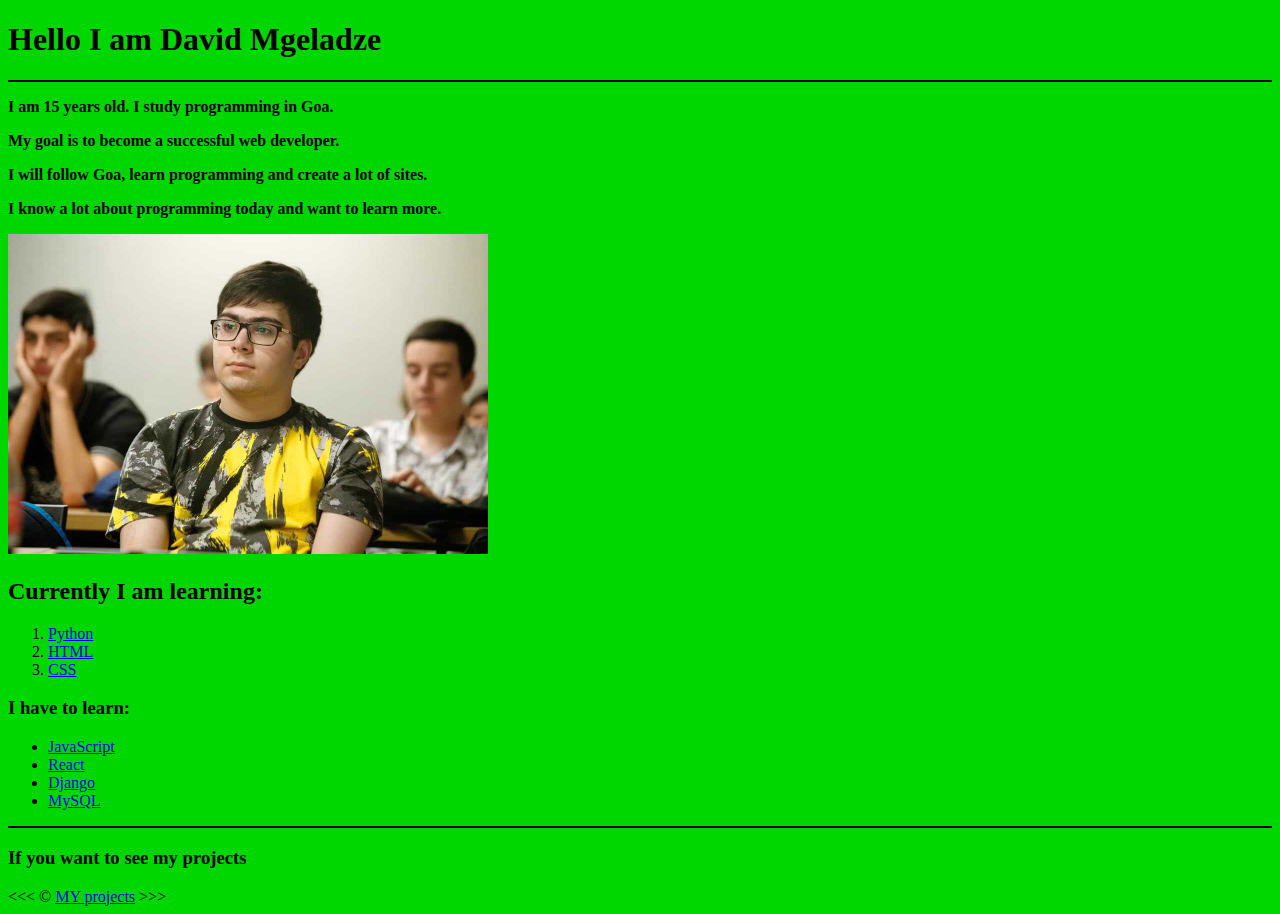
<file: Goal-Oriented-Academy/day 33/index.html>
<!DOCTYPE html>
<html lang="en">
<head>
    <meta charset="UTF-8">
    <meta name="viewport" content="width=device-width, initial-scale=1.0">
    <title>Document</title>
    <link rel="stylesheet" href="main.css">
</head>
<body>
    <h1>Hello I am David Mgeladze</h1>
    
    <hr color="black">
    
    <div id="Text">
        <p>I am 15 years old. I study programming in Goa.</p>
        <p>My goal is to become a successful web developer.</p>
        <p>I will follow Goa, learn programming and create a lot of sites.</p>
        <p>I know a lot about programming today and want to learn more.</p>
    </div>
    
    <img src="img/367510474_811676830443028_455793524857433183_n.jpg" alt="My photo" width="480" height="320">
    
    <h2>Currently I am learning:</h2>
    
    <ol>
        <li><a href="https://en.wikipedia.org/wiki/Python_(programming_language)">Python</a></li>
        <li><a href="https://en.wikipedia.org/wiki/HTML">HTML</a></li>
        <li><a href="https://en.wikipedia.org/wiki/CSS">CSS</a></li>
    </ol>    
    <h3>I have to learn:</h3>
    <ul>
        <li><a href="https://en.wikipedia.org/wiki/JavaScript">JavaScript</a></li>
        <li><a href="https://en.wikipedia.org/wiki/React_(software)">React</a></li>
        <li><a href="https://en.wikipedia.org/wiki/Django_(web_framework)">Django</a></li>
        <li><a href="https://en.wikipedia.org/wiki/MySQL">MySQL</a></li>
    </ul>

    <hr color="black">
    <h3>If you want to see my projects</h3>
    &lt;&lt;&lt; &copy; <a href="https://github.com/Datomgela/Goa">MY projects</a> &gt;&gt;&gt;
</body>
</html>
</file>
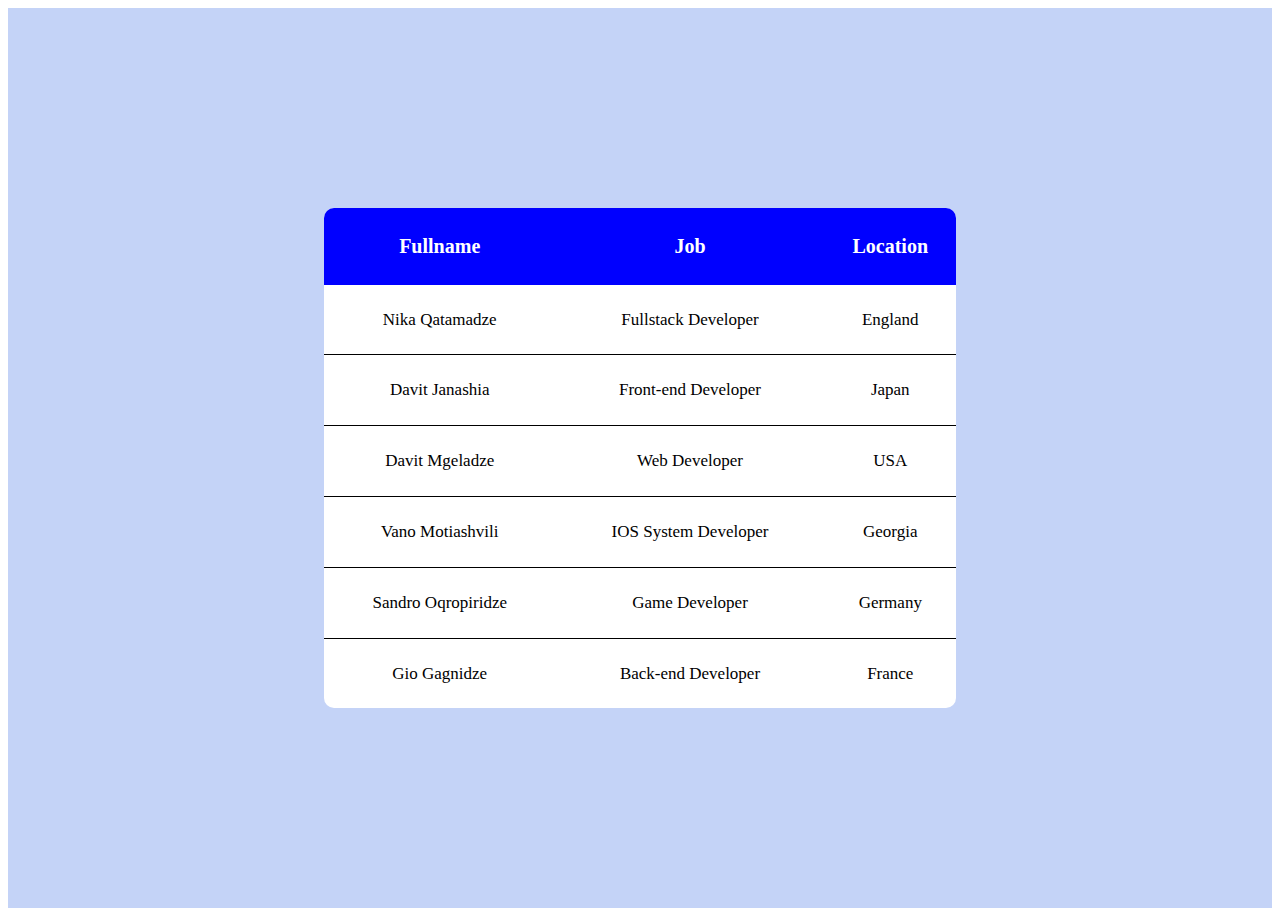
<file: Goal-Oriented-Academy/day 35/index.html>
<!DOCTYPE html>
<html lang="en">
<head>
    <meta charset="UTF-8">
    <meta name="viewport" content="width=device-width, initial-scale=1.0">
    <title>Document</title>
    <link rel="stylesheet" href="style.css">
</head>
<body>
    <main>
        <table>
            <tr>
                <th>Fullname</th>
                <th>Job</th>
                <th>Location</th>
            </tr>
            <tr>
                <td>Nika Qatamadze</td>
                <td>Fullstack Developer</td>
                <td>England</td>
            </tr>
            <tr>
                <td>Davit Janashia</td>
                <td>Front-end Developer</td>
                <td>Japan</td>
            </tr>
            <tr>
                <td>Davit Mgeladze</td>
                <td>Web Developer</td>
                <td>USA</td>
            </tr>
            <tr>
                <td>Vano Motiashvili</td>
                <td>IOS System Developer</td>
                <td>Georgia</td>
            </tr>
            <tr>
                <td>Sandro Oqropiridze</td>
                <td>Game Developer</td>
                <td>Germany</td>
            </tr>
            <tr>
                <td>Gio Gagnidze</td>
                <td>Back-end Developer</td>
                <td>France</td>
            </tr>
        </table>
    </main>
</body>
</html>
</file>
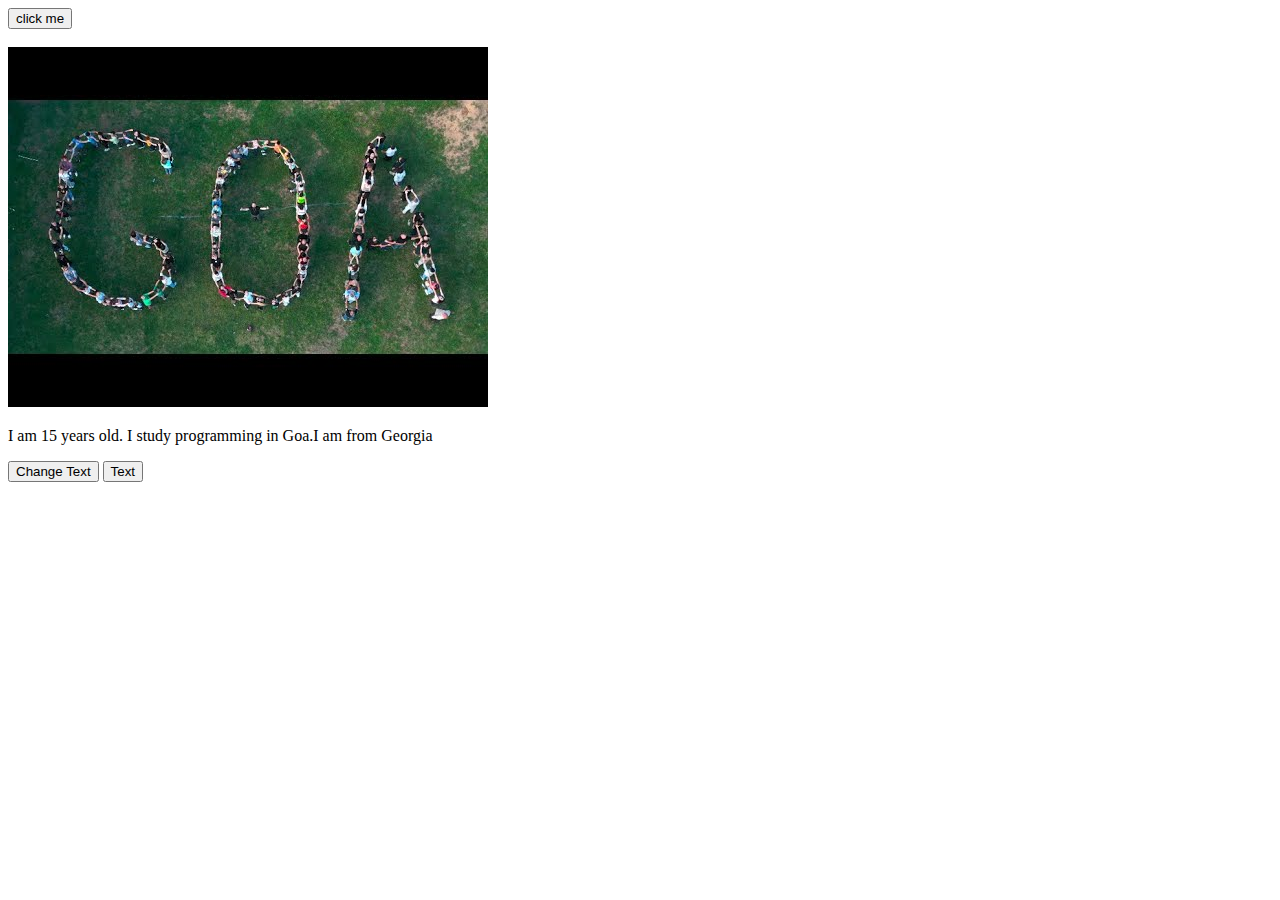
<file: Goal-Oriented-Academy/day 42/index.html>
<!DOCTYPE html>
<html lang="en">
<head>
    <meta charset="UTF-8">
    <meta name="viewport" content="width=device-width, initial-scale=1.0">
    <title>Document</title>
</head>
<body>
    
    <button onclick="alert('How can I help you')">click me</button><br><br>
    
    <img src="Goa.jpg" alt="Goa picture" onclick="width=600">
    
    <p id="p1">I am 15 years old. I study programming in Goa.I am from Georgia</p>
    
    <button onclick="p1.textContent = 'I am learning JavaScript right now';">Change Text</button>
    
    <button onclick="p1.textContent = 'I am 15 years old. I study programming in Goa.I am from Georgia';">Text</button>
    
    <script>
        alert('Hello user');
        console.log(452070 + 547930);
    </script>

</body>
</html>
</file>
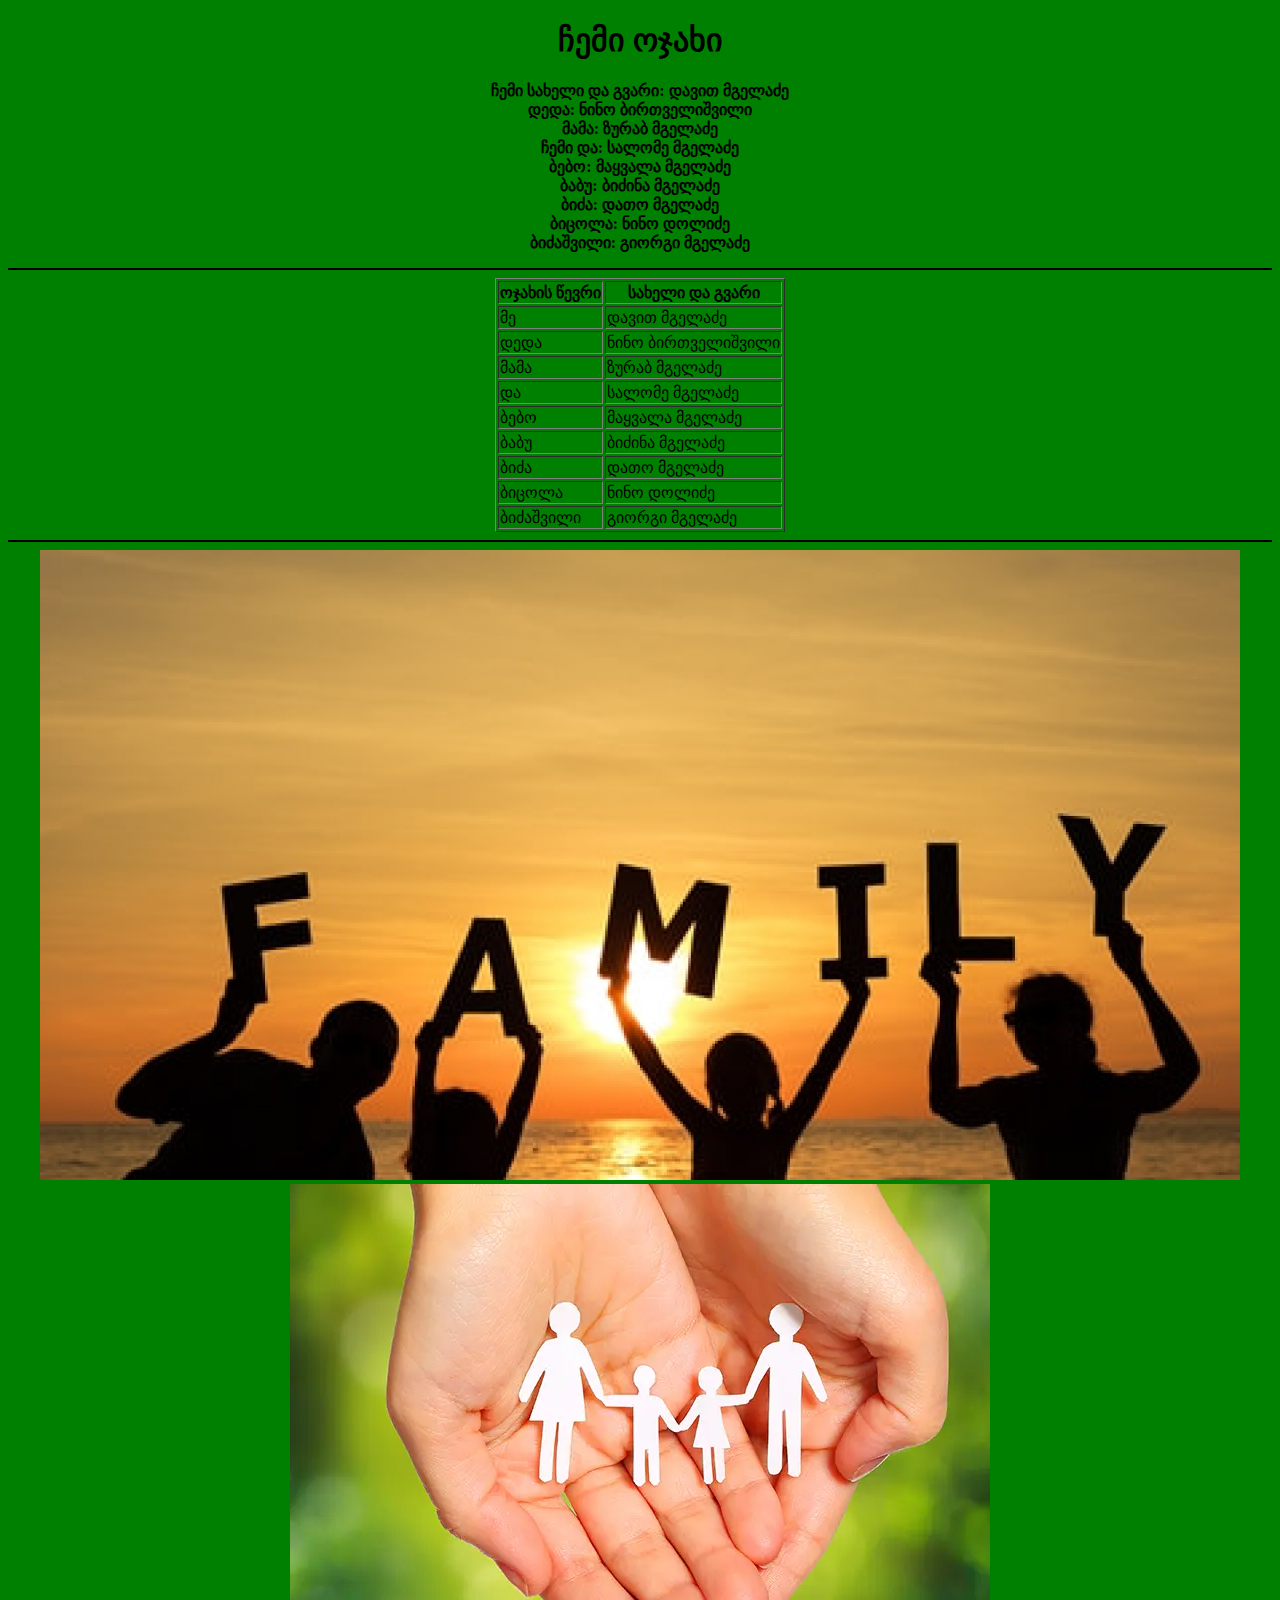
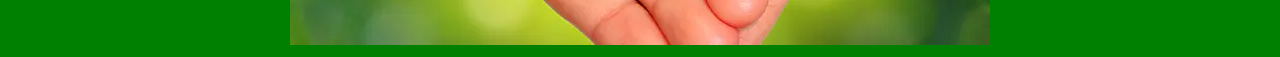
<file: Goal-Oriented-Academy/day 25/Homework.html>
<!DOCTYPE html>
<html lang="en">
<head>
    <meta charset="UTF-8">
    <meta name="viewport" content="width=device-width, initial-scale=1.0">
    <title>Document</title>
</head>
<body bgcolor="green">
    <center>
        <h1>ჩემი ოჯახი</h1>
        
    
    <p><b>ჩემი სახელი და გვარი: დავით მგელაძე<br>
        დედა: ნინო ბირთველიშვილი<br>
        მამა: ზურაბ მგელაძე<br>
        ჩემი და: სალომე მგელაძე<br>
        ბებო: მაყვალა მგელაძე<br>
        ბაბუ: ბიძინა მგელაძე<br>
        ბიძა: დათო მგელაძე<br>
        ბიცოლა: ნინო დოლიძე<br>
        ბიძაშვილი: გიორგი მგელაძე<br></b>
    </p>
    <hr color="black">
    <table border="1">
        <tr>
            <th>ოჯახის წევრი</th>
            <th>სახელი და გვარი</th>
        </tr>
        <tr>
            <td>მე</td>
            <td>დავით მგელაძე</td>
        </tr>
        <tr>
            <td>დედა</td>
            <td>ნინო ბირთველიშვილი</td>
        </tr>
        <tr>
            <td>მამა</td>
            <td>ზურაბ მგელაძე</td>
        </tr>
        <tr>
            <td>და</td>
            <td>სალომე მგელაძე</td>
        </tr>
        <tr>
            <td>ბებო</td>
            <td>მაყვალა მგელაძე</td>
        </tr>
        <tr>
            <td>ბაბუ</td>
            <td>ბიძინა მგელაძე</td>
        </tr>
        <tr>
            <td>ბიძა</td>
            <td>დათო მგელაძე</td>
        </tr>
        <tr>
            <td>ბიცოლა</td>
            <td>ნინო დოლიძე</td>
        </tr>
        <tr>
            <td>ბიძაშვილი</td>
            <td>გიორგი მგელაძე</td>
        </tr>
    </table>
    <hr color="black">
    <img src="img/Family-Silhouette-3.jpg">
    <img src="img/image.webp">
    </center>
</body>
</html>
</file>
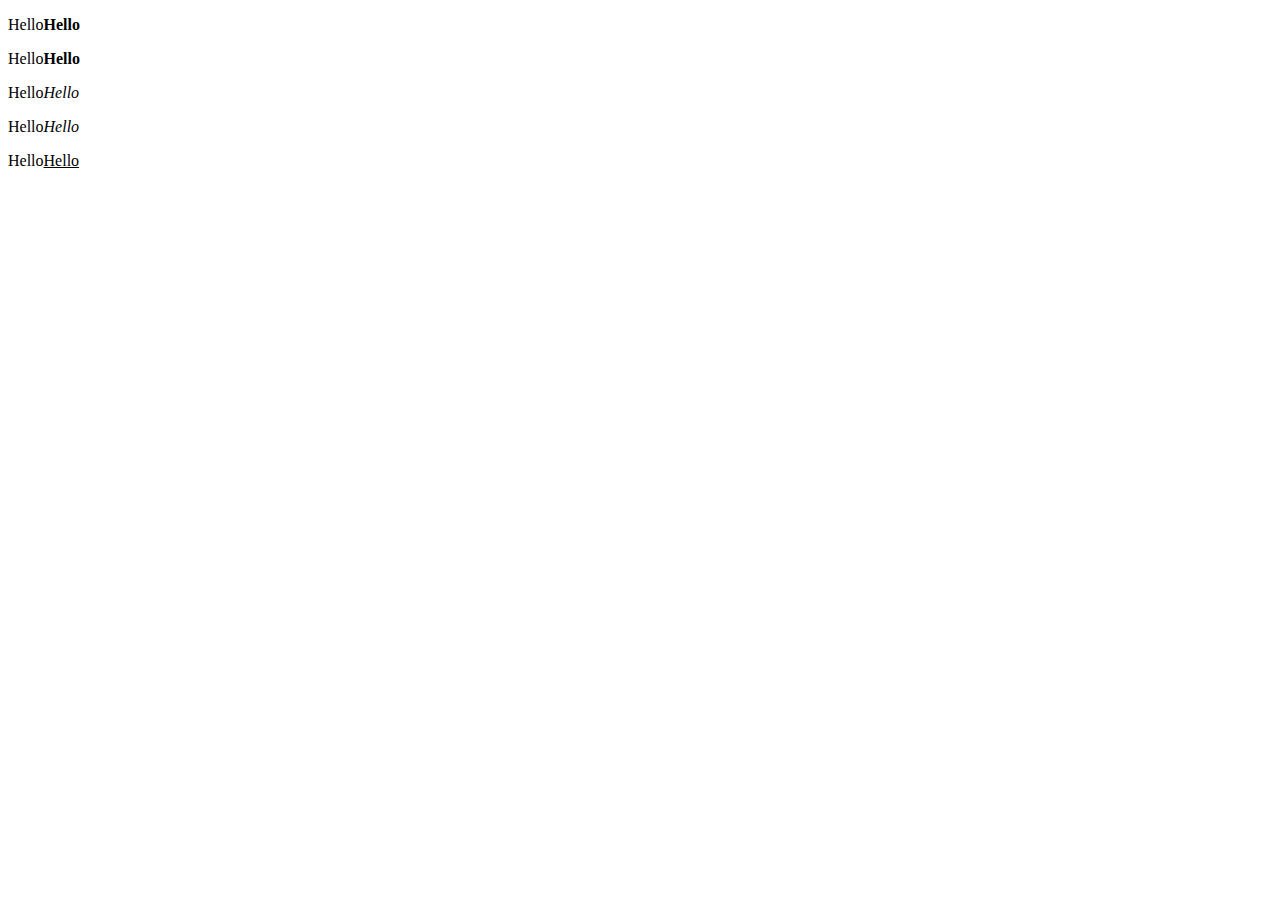
<file: Goal-Oriented-Academy/day 26/Homework.html>
<!DOCTYPE html>
<html lang="en">
<head>
    <meta charset="UTF-8">
    <meta name="viewport" content="width=device-width, initial-scale=1.0">
    <title>Document</title>
</head>
<body>
    <p>Hello<b>Hello</b></p>
    <p>Hello<strong>Hello</strong></p>
    <p>Hello<em>Hello</em></p>
    <p>Hello<i>Hello</i></p>
    <p>Hello<u>Hello</u></p>
</body>
</html>
</file>
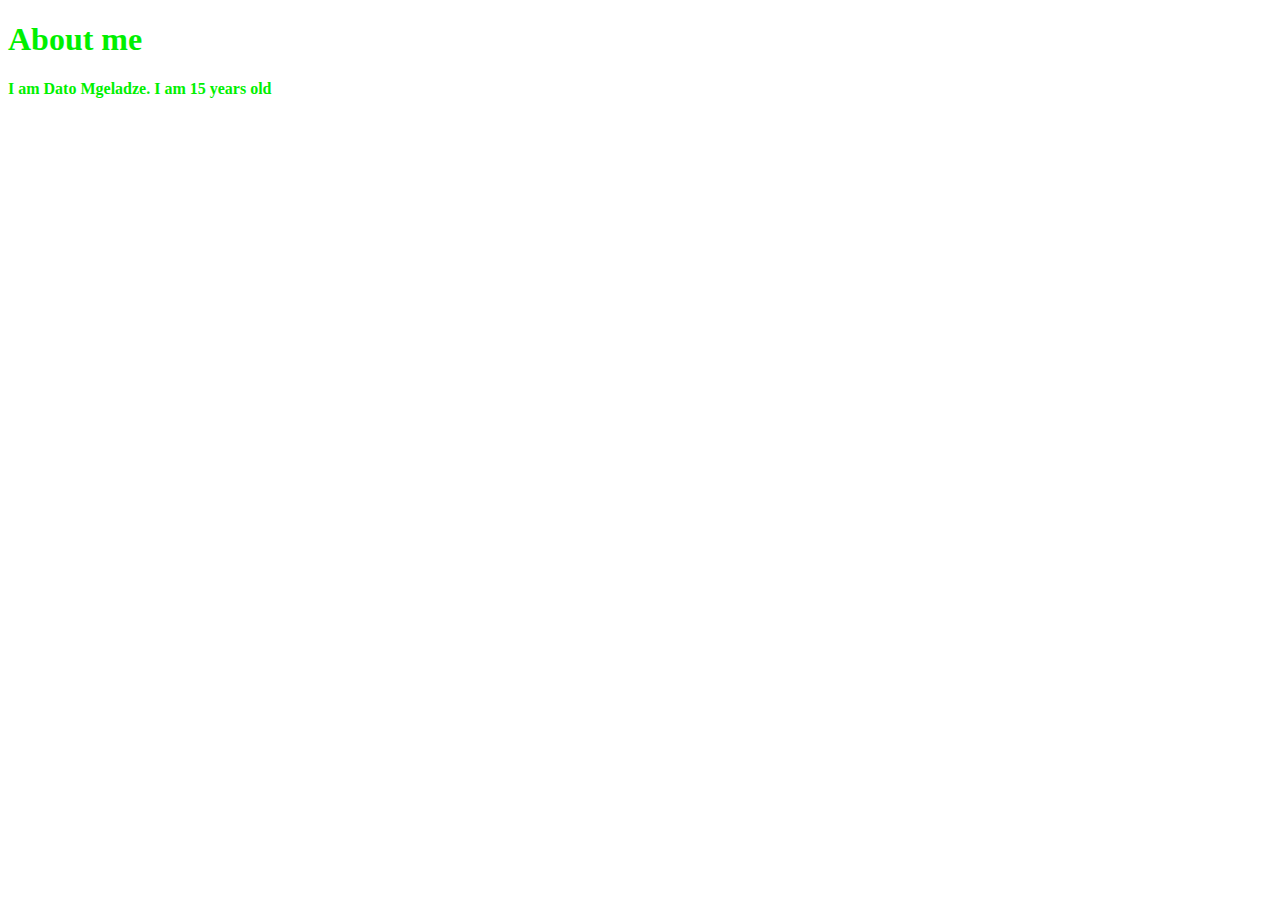
<file: Goal-Oriented-Academy/day 32/index(classwork).html>
<!DOCTYPE html>
<html lang="en">
<head>
    <meta charset="UTF-8">
    <meta name="viewport" content="width=device-width, initial-scale=1.0">
    <title>Document</title>
    <link rel="stylesheet" href="main.css">
</head>
<body>
    <div id ="about-me">
        <h1>About me</h1>
        <p><b>I am Dato Mgeladze. I am 15 years old</b></p>
    </div>
</body>
</html>
</file>
<file: Goal-Oriented-Academy/day 33/main.css>
html {
    background-color: rgb(0, 214, 0);
}

#Text {
    font-weight: 900;
}
</file>
<file: Goal-Oriented-Academy/day 35/style.css>
main {
    background-color: #C4D3F7;
    width: 100%;
    height: 100vh;
    display: flex;
    justify-content: center;
    align-items: center;
}

table {
    overflow: hidden;
    background-color:rgb(255, 255, 255);
    border-collapse:collapse;
    font-weight: 400;
    font-size: 17px;
    height: 500px;
    width: 50%;
    border-radius: 10px;
}

tr {
    border-bottom: 1px solid black;
}

td {
    text-align: center;
    
}

tr:nth-child(1){
    background-color: blue;
    color: white;
    font-size: 20px;
    font-weight: 500;
}

tr:nth-child(1), tr:nth-child(7){
    border-bottom: none;
}

tr:hover{
    background-color: #EFEDFF;
}

tr:nth-child(1):hover{
    background-color: rgb(0, 0, 222);
}
</file>
<file: Goal-Oriented-Academy/day 32/main.css>
#about-me {
    color: rgb(0, 240, 0);
}
</file>
